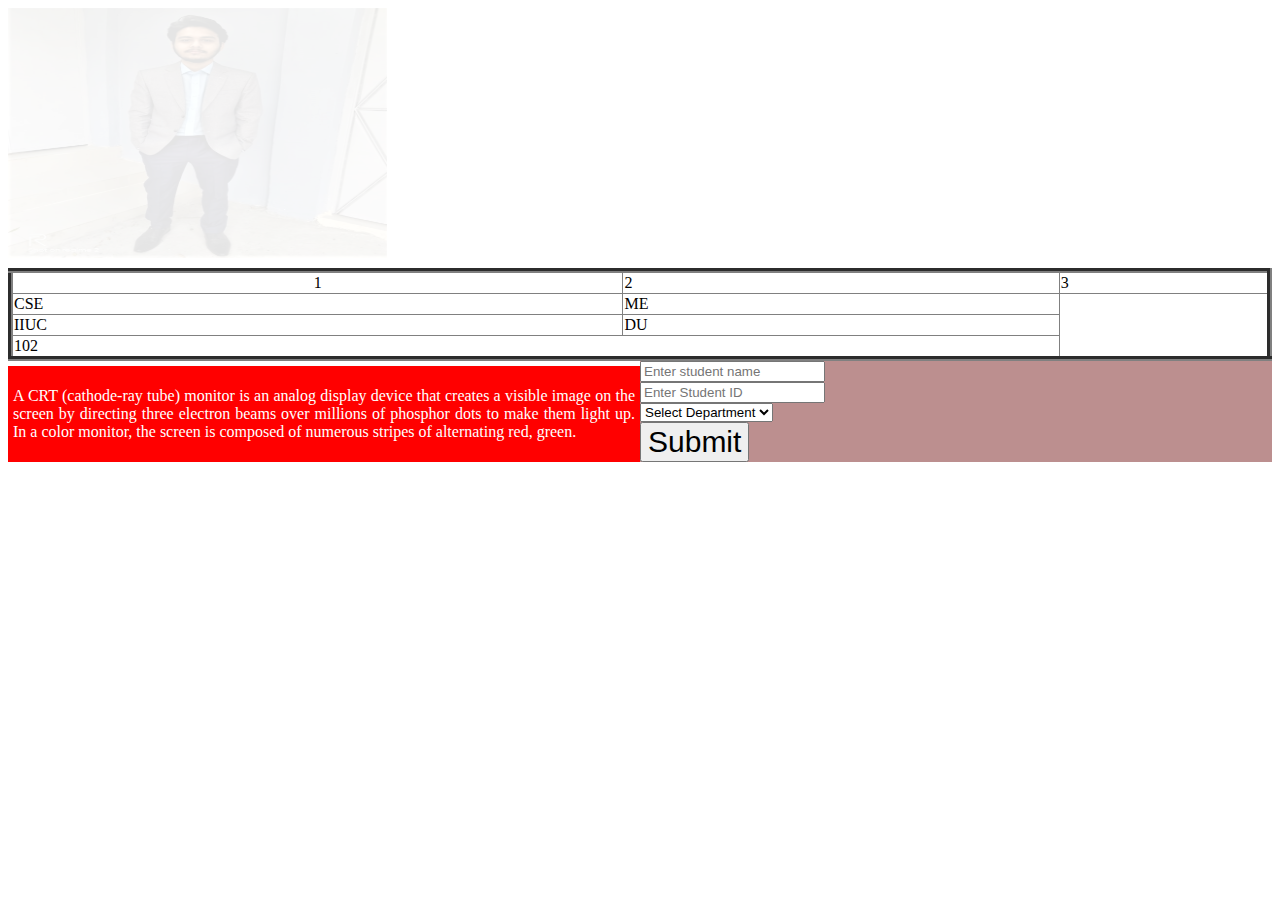
<file: first.html>
<html>
<head>
    <title>Rahat</title>
    <link rel="stylesheet" href="first.css">
</head>
<body>

<div class="pi"><img class="opacity" style="width: 30%;height: 250px; " src="images/edit.jpg"></div>
<table class="table-class" cellspacing="50" border="5" style="border-collapse: collapse">
    <tr>
        <td style="text-align: center">1</td>
        <td>2</td>
        <td>3</td>
    </tr>
    <tr>
        <td>CSE</td>
        <td>ME</td>
        <td rowspan="3"></td>
    </tr>
    <tr>
        <td>IIUC</td>
        <td>DU</td>
        

    </tr>
    <tr>
        <td colspan="2">102</td>
    </tr>
</table>
<div id="content" style="background-color:red;width: 50%;float: left ">
    <p style="text-align: justify;padding: 5px;color: white">A CRT (cathode-ray tube) monitor is an analog display
        device that creates a visible image on the screen by directing three electron beams over millions of phosphor
        dots to make them light up. In a color monitor, the screen is composed of numerous stripes of alternating red,
        green.</p>
</div>
<div id="" class="form" style="background-color: rosybrown;width: 50%;float: left">
    <input placeholder="Enter student name" type="text" name="studentName"><br>
    <input placeholder="Enter Student ID" type="text" name="studentId"><br>
    <select name="department">
        <option disabled selected value="">Select Department</option>
        <option>CSE</option>
        <option>ME</option>
        <option>EEE</option>
    </select><br>
    <button class="button-class" name="formSubmit" value="Submit">Submit</button>
</div>

</body>

</html>
</file>
<file: first.css>
.button-class {
    font-size: 30px;
}
.button-class:hover{
    background-color: red;
}
.table-class {
    width: 100%;
    margin-top: 10px;

}

#content {
    margin-top: 5px;
}
.opacity{
    opacity: 0.1;
}

.opacity:hover{
    opacity: 1.5;
    
}
</file>
